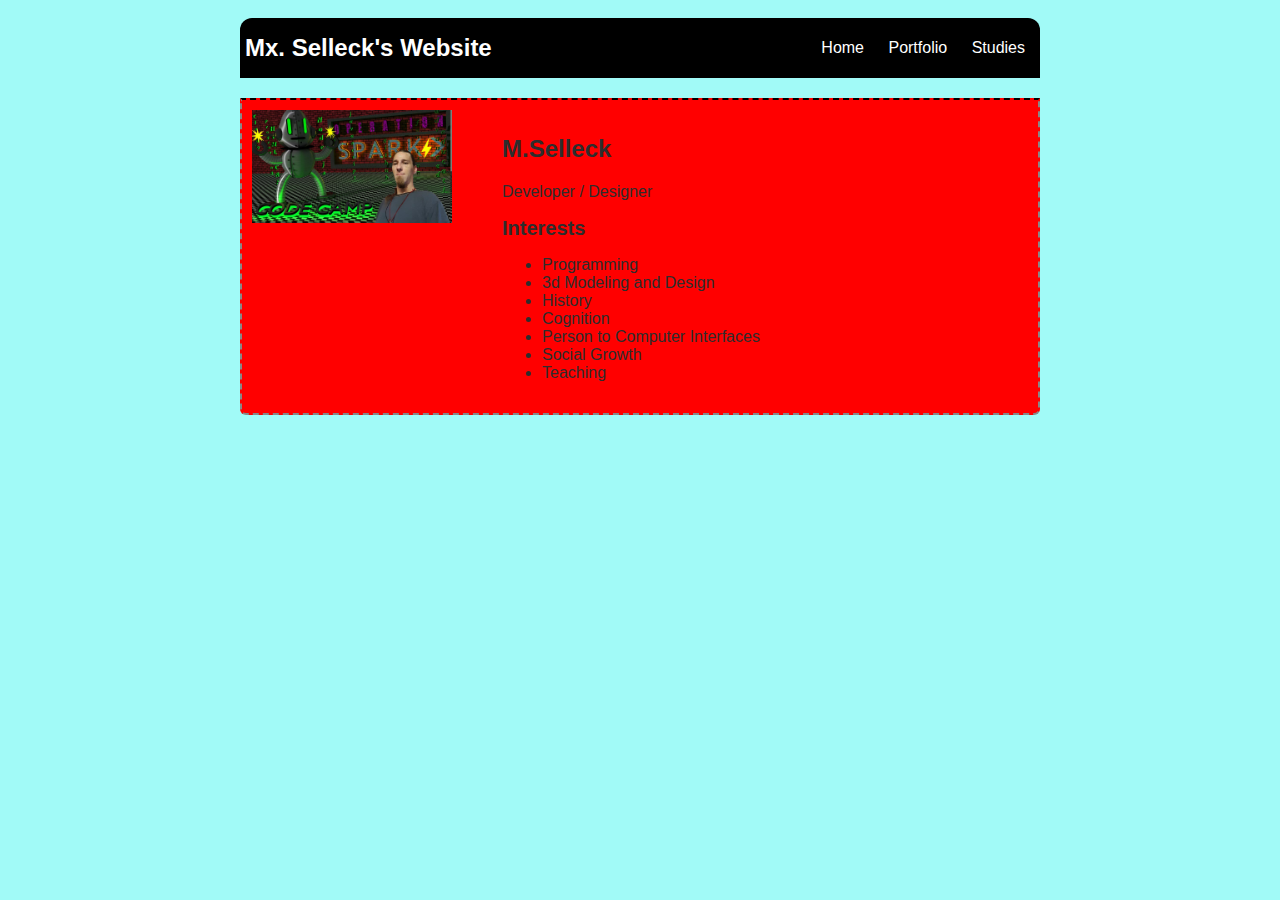
<file: index.htm>
<!DOCTYPE HTML>
<html>
    <head>
        <title>Selleck's Simple Website</title>
   
        
        
         <link rel="stylesheet" type="text/css" href="css/style.css">
    </head>

      <body>
        <div id="all-contents"> 
            <nav>
                  <header>Mx. Selleck's Website</header>
            	<ul>
                    <li><a href="index.htm">Home</a></li>
                    <li><a href="portfolio.html">Portfolio</a></li>
                    <li><a href="studies.html">Studies</a></li>
                </ul>
            </nav>

                <main>
                <div class="sidebar">
                	 <a href="https://xthing.github.io/img/demo_me.jpg" alt="" target="_blank"><img src="img/demo_me.jpg" alt=""></a>
                </div>

                <div class="content">
                	<h2>M.Selleck</h2>
                	<p>Developer / Designer</p>
                	   <section class="interests">
                        <header>Interests</header>
                        <ul>
                        	<li>Programming</li>
                            <li>3d Modeling and Design</li>
                            <li>History</li>
                            <li>Cognition </li>
                            <li>Person to Computer Interfaces </li>
                            <li>Social Growth</li>
                            <li>Teaching</li>
                        </ul>
                    </section>
                </div>
            </main>
        </div>
    </body>
</html>
</file>
<file: css/style.css>
#all-contents{
            max-width:800px;
            margin:auto;
            
        }
        
                body{
            background:rgb(161,250,247);
            color:rgb(45,45,45);
            padding:10px;
            font-family:arial;
        }
        header{
            font-size:1.5em;
            font-weight:bold;
        }
        h1{
            margin:10px;
        }
        #all-contents{
            max-width:800px;
            margin:auto;
            
        }
       
        /* Main container beneath menu */
 
        .content{
            flex:1;
            padding:15px;
        }
        

        
        
        
        
  
            [id=all-contents] {
                max-width: 800px;
                margin: auto;
            }

            /* navigation menu */
            nav {
                background: #000000;
                margin: 0 auto;
                margin-bottom: 20px;
                display: flex;
                padding: 5px;
                -webkit-border-top-left-radius: 12px;
				-webkit-border-top-right-radius: 12px;
				-moz-border-radius-topleft: 12px;
				-moz-border-radius-topright: 12px;
				border-top-left-radius: 12px;
				border-top-right-radius: 12px;
				color: fff;
            }
            nav header {
                display: flex;
                align-items: center;
                color: rgb(255, 255, 255);
                flex: 1;
            }
            nav ul {
                list-style-image: none;
            }
            nav li {
                display: inline-block;
                padding: 0 10px;
            }
            nav a {
                text-decoration: none;
                color: #fff;
            }

            /* main container area beneath menu */
            main {
            	border-bottom:2px dashed #888;
            	border-right:2px dashed #888;
            	border-left:2px dashed #888;
            	border-top:2px dashed #000000;
                background: #ff0000;
                display: flex;
	        	-webkit-border-bottom-right-radius: 6px;
				-webkit-border-bottom-left-radius: 6px;
				-moz-border-radius-bottomright: 6px;
				-moz-border-radius-bottomleft: 6px;
				border-bottom-right-radius: 6px;
				border-bottom-left-radius: 6px;
        }
        #portfolio{
            list-style-image:none;
            padding-left:0;
        }
        #portfolio li{
            background:#fff;
            padding:10px;
            border-radius:10px;
            margin-bottom:10px;
        }
        #portfolio li:hover{
            background:#eee;
        }
        #portfolio a{
            text-decoration:none;
            color:#454545;
            
        }
            [class=sidebar] {
                margin-right: 25px;
                padding: 10px;
            }
            [class=sidebar] img {
                width: 200px;
            }
            [class=content] {
                flex: 1;
                padding: 15px;
            }
            [class=interests] header {
                font-size: 1.25em;
            }
</file>
